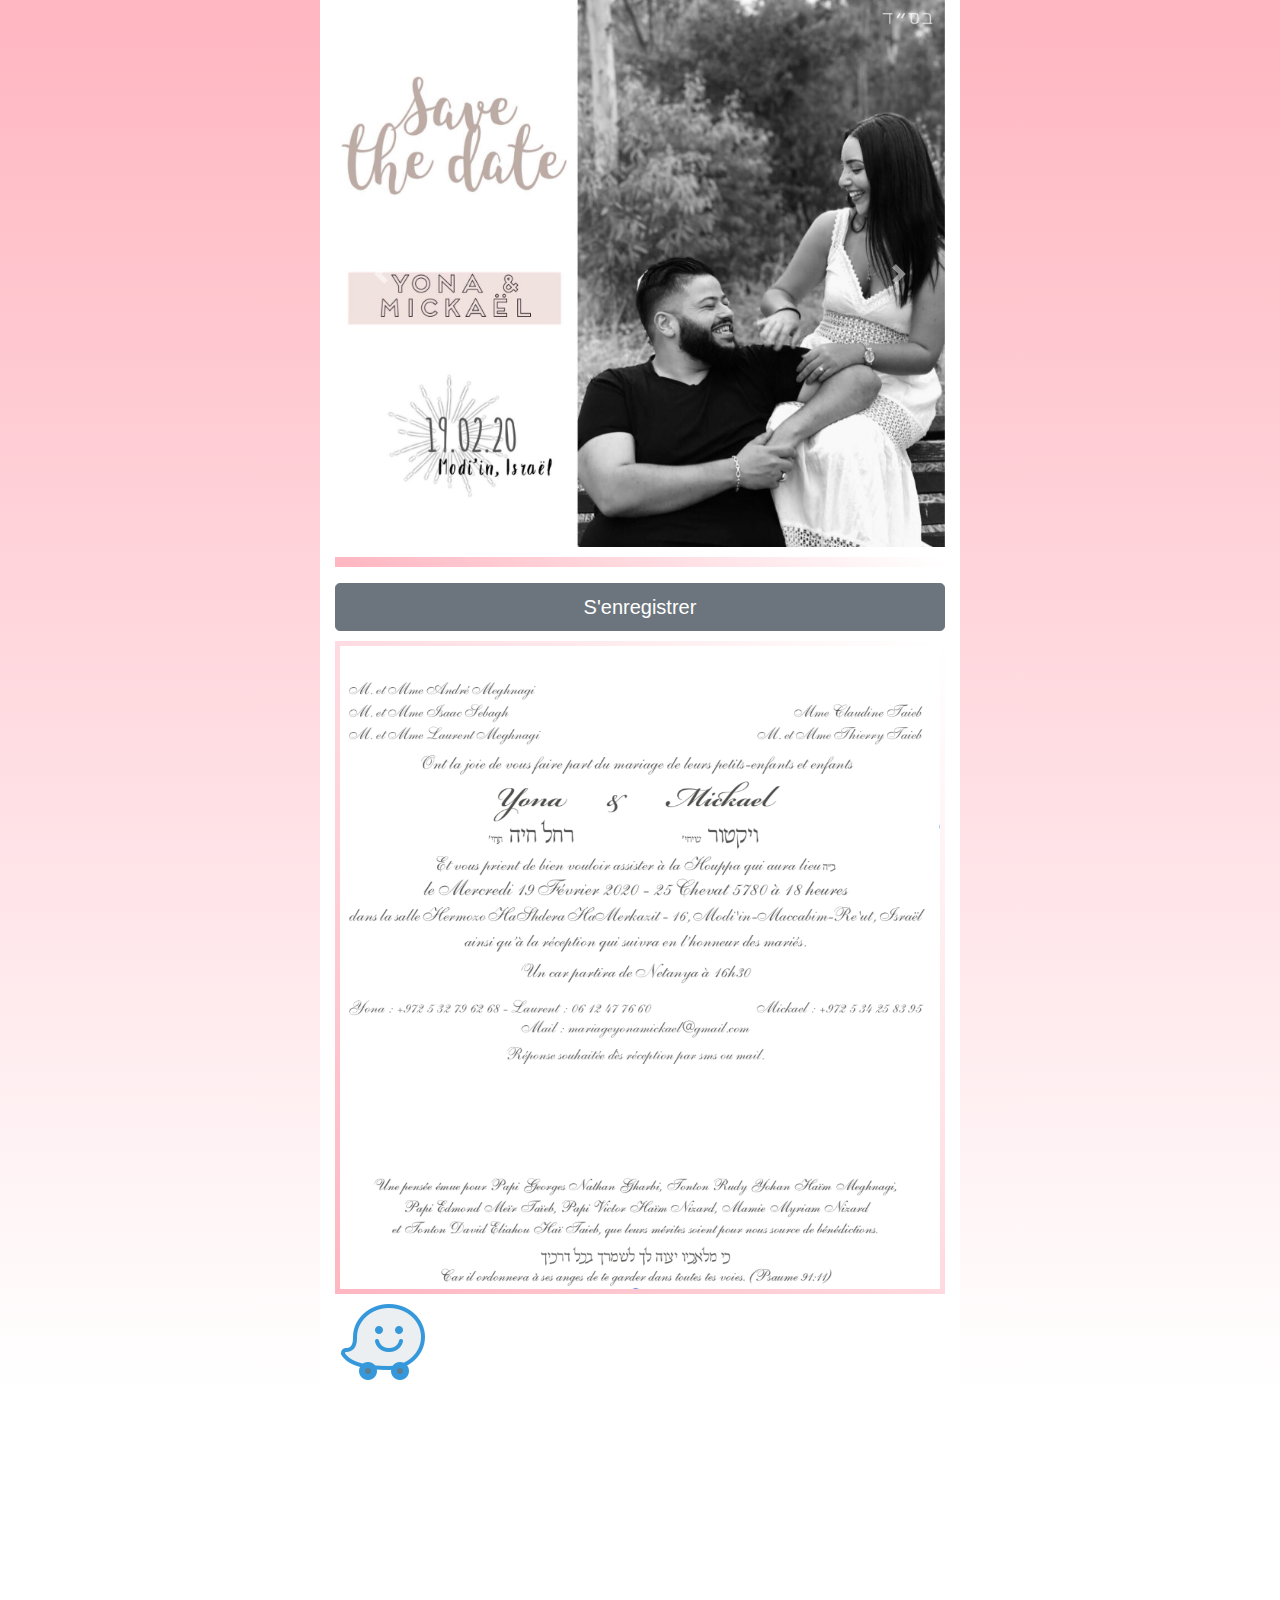
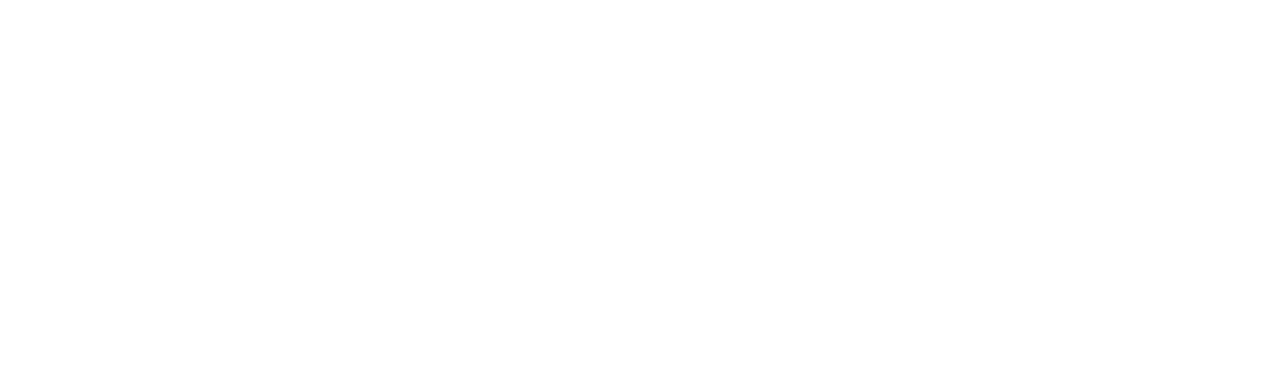
<file: index.html>
<!DOCTYPE html>
<html>
<head>
  <title>Wedding Y&M</title>

  <link rel="stylesheet" type="text/css" href="style.css">
  <link rel="stylesheet" href="https://stackpath.bootstrapcdn.com/bootstrap/4.4.1/css/bootstrap.min.css" integrity="sha384-Vkoo8x4CGsO3+Hhxv8T/Q5PaXtkKtu6ug5TOeNV6gBiFeWPGFN9MuhOf23Q9Ifjh" crossorigin="anonymous">

  <script src="https://code.jquery.com/jquery-3.4.1.slim.min.js" integrity="sha384-J6qa4849blE2+poT4WnyKhv5vZF5SrPo0iEjwBvKU7imGFAV0wwj1yYfoRSJoZ+n" crossorigin="anonymous"></script>
<script src="https://cdn.jsdelivr.net/npm/popper.js@1.16.0/dist/umd/popper.min.js" integrity="sha384-Q6E9RHvbIyZFJoft+2mJbHaEWldlvI9IOYy5n3zV9zzTtmI3UksdQRVvoxMfooAo" crossorigin="anonymous"></script>
<script src="https://stackpath.bootstrapcdn.com/bootstrap/4.4.1/js/bootstrap.min.js" integrity="sha384-wfSDF2E50Y2D1uUdj0O3uMBJnjuUD4Ih7YwaYd1iqfktj0Uod8GCExl3Og8ifwB6" crossorigin="anonymous"></script>

</head>
<body>
<div class="container-fluid">
  <div class="row">

    <div class="col-lg-3 un"></div>

    <div class="col-lg-6 deux"> 


     <div id="carouselExampleControls" class="carousel slide" data-ride="carousel">
  <div class="carousel-inner">
    <div class="carousel-item active">
      <img src="STD.jpg" class="d-block w-100" alt="...">
    </div>
    
  </div>
  <a class="carousel-control-prev" href="#carouselExampleControls" role="button" data-slide="prev">
    <span class="carousel-control-prev-icon" aria-hidden="true"></span>
    <span class="sr-only">Previous</span>
  </a>
  <a class="carousel-control-next" href="#carouselExampleControls" role="button" data-slide="next">
    <span class="carousel-control-next-icon" aria-hidden="true"></span>
    <span class="sr-only">Next</span>
  </a>
</div>
    
       
    





    <p id="demo" style="margin-top: 10px;"></p>

<form >
<a href="index2.html" target="_blank"> <button type="button" class="btn btn-secondary btn-lg btn-block">S'enregistrer</button></a>

</form>



    <img src="carte1.png" class="carte" alt="...">
    
    
    <a href="https://waze.com/ul/hsv8veer6n"> <img src="waze1.png"></a>
    </div>

     <div class="col-lg-3 trois"> </div>

       <iframe src="https://www.google.com/maps/embed?pb=!1m18!1m12!1m3!1d832.0465438687866!2d34.965785395509094!3d31.92393355479703!2m3!1f0!2f0!3f0!3m2!1i1024!2i768!4f13.1!3m3!1m2!1s0x0%3A0x0!2zMzHCsDU1JzI1LjUiTiAzNMKwNTgnMDcuOCJF!5e0!3m2!1sen!2sil!4v1578828117989!5m2!1sen!2sil" width="800" height="600" frameborder="0" style="border:0; width: 100%" allowfullscreen=""></iframe>




<script type="text/javascript" src="script.js"></script>
</body>
</html>
</file>
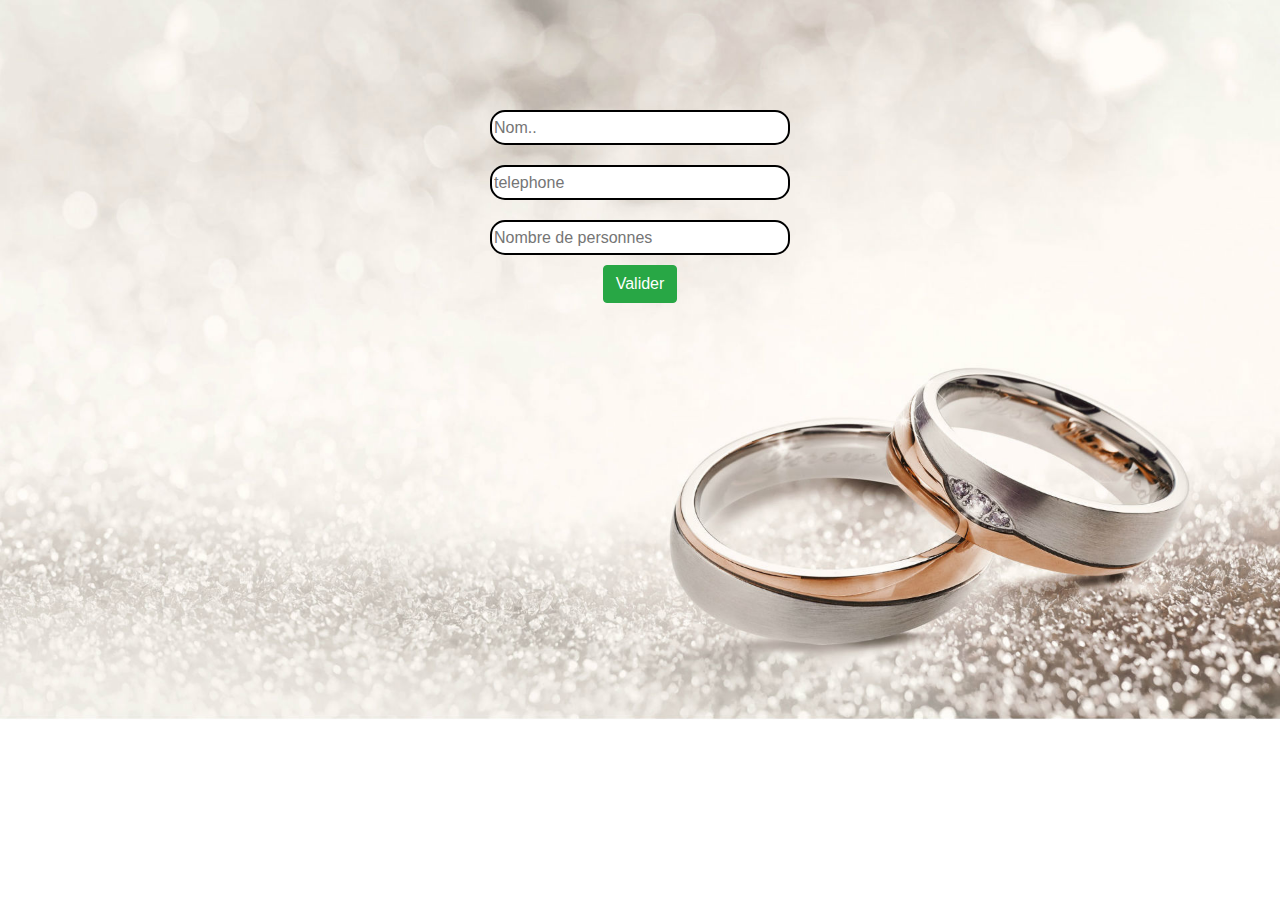
<file: index2.html>
<!DOCTYPE html>
<html lang="en">
<head>
  <title>Enregister</title>
  <link rel="stylesheet" type="text/css" href="style2.css">
  <link rel="stylesheet" href="https://stackpath.bootstrapcdn.com/bootstrap/4.4.1/css/bootstrap.min.css" integrity="sha384-Vkoo8x4CGsO3+Hhxv8T/Q5PaXtkKtu6ug5TOeNV6gBiFeWPGFN9MuhOf23Q9Ifjh" crossorigin="anonymous">
  <meta http-equiv= "content-type" content= "text/html; charset=UTF-8" >
 </head>
<body>

  <div id="container" >
   
   <div> <input id="name" class="areaa" type="text"  placeholder="Nom.." ></div> 

    <div><input id="telephone" class="areaa" type="text" placeholder="telephone" name="text" v></div> 

     <div><input id="nombre" class="areaa" type="text"placeholder="Nombre de personnes"></div>  

    <div><button id ="validation" type="button" class="btn btn-success">Valider</button></div>
     
 

  </div>


<script type="text/javascript" src="script2.js"></script>
</body>
</html>
</file>
<file: style.css>
.un{background-color: lightpink;
  background-image: linear-gradient(lightpink, white);
}

.trois{
  background-color: lightpink;
  background-image: linear-gradient(lightpink, white);
}


.carte{
	width: 100%;
	border: solid 5px;
	margin-top: 10px;
	border-image-source: linear-gradient(45deg, lightpink, white);
  border-image-slice: 1;

}


#demo {

  
  text-align: center;
  border: solid 5px;
  border-radius: 30px;
  font-size: 60px;
  border-radius: 100%;
  border-image-source: linear-gradient(45deg, lightpink, white);
  border-image-slice: 1;
  font: italic bold 50px/80px Georgia, serif;
  text-align: center;


  
  
}
</file>
<file: style2.css>
body{
background-image: url('Jewelry_hero.jpg');
background-repeat: no-repeat;
background-size: cover;
}

#container{

display: flex;
flex-direction: column;
align-items: center;
margin-top: 100px;



}

#container > div {
	
  }

  .areaa{
  	border-radius: 15px;
  	height: 35px;
  	width: 300px;
  	margin:10px;
  	border:solid 2px;
  }

.box{
  display: flex;
  justify-content: center;
  color: black;
  margin-top: 100px;

    
}

.box1{
  display: flex;
  justify-content: center;
  color: black;
 
    
}
</file>
